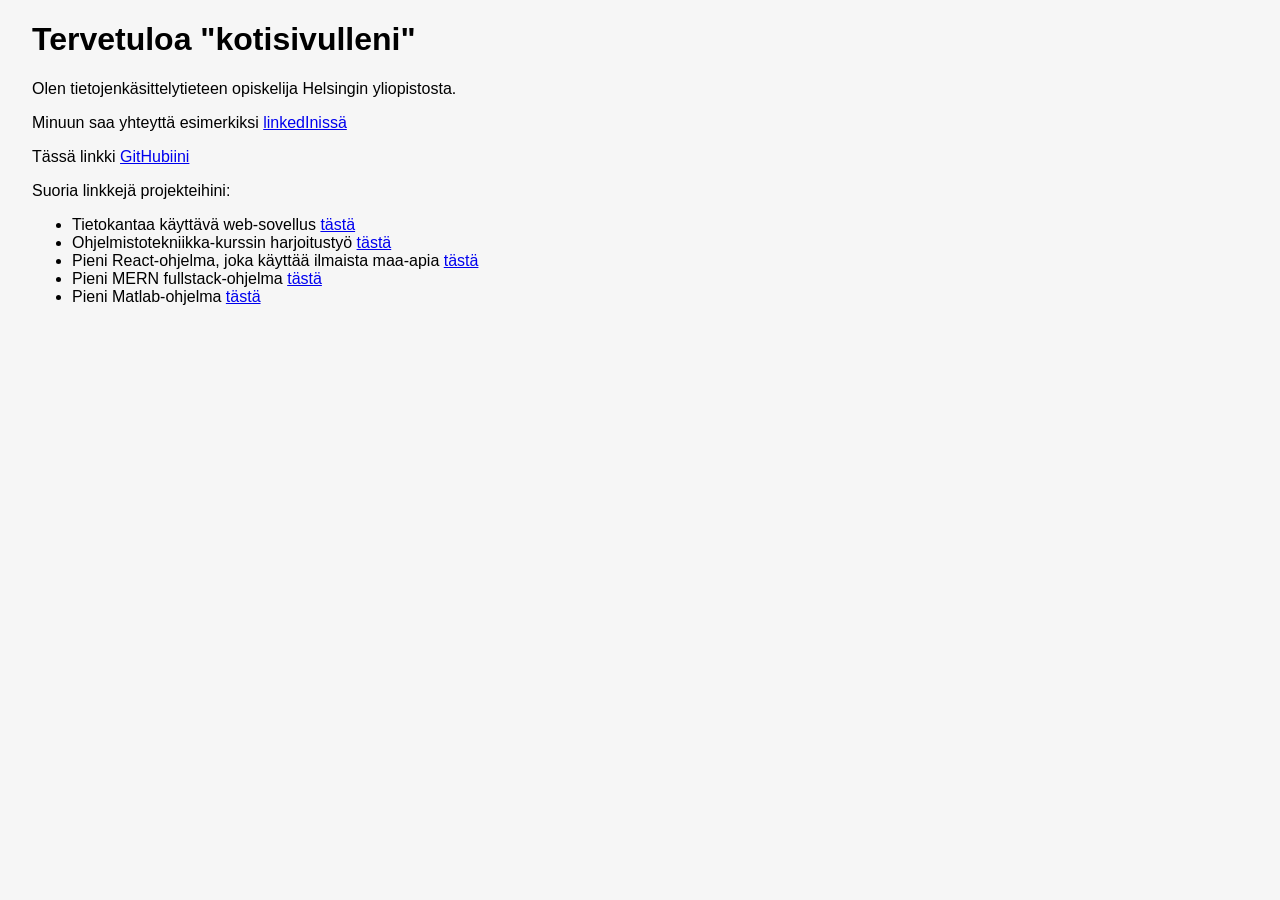
<file: index.html>
<!doctype html>

<html lang="en">

<head>
  <meta charset="utf-8">

  <title>Kotisivuni</title>
  
  <link rel="stylesheet" href="css/styles.css">

</head>

<body>
  <h1>Tervetuloa "kotisivulleni"</h1>
  <div>
    <p>Olen tietojenkäsittelytieteen opiskelija Helsingin yliopistosta.</p>
    <p>Minuun saa yhteyttä esimerkiksi <a href="https://www.linkedin.com/in/aleksi-suuronen-1428aa17b/">linkedInissä</a></p>
  </div>
  <div>
    <p>Tässä linkki <a href="https://github.com/AlluSu">GitHubiini</a></p>   
  </div>
  <div>
    <p>Suoria linkkejä projekteihini:</p>
    <ul>
    <li>Tietokantaa käyttävä web-sovellus <a href="https://github.com/AlluSu/Autotietokanta">tästä</a></li>
    <li>Ohjelmistotekniikka-kurssin harjoitustyö <a href="https://github.com/AlluSu/Ohjelmistotekniikka-ht">tästä</a> </li>
    <li>Pieni React-ohjelma, joka käyttää ilmaista maa-apia <a href="https://github.com/AlluSu/Full-Stack-Open/tree/master/part2/maat">tästä</a> </li>
    <li>Pieni MERN fullstack-ohjelma <a href="https://github.com/AlluSu/FSO-part3">tästä</a> </li>
    <li>Pieni Matlab-ohjelma <a href="https://github.com/AlluSu/Harmoninen-Kuvanpaikkaus">tästä</a></li>
    </ul>
  </div>
</body>
</html>
</file>
<file: css/styles.css>
body {
  background-color: rgb(246, 246, 246);
  font-family: 'Helvetica', 'Arial', sans-serif;
  margin-left: 2em;
}
</file>
